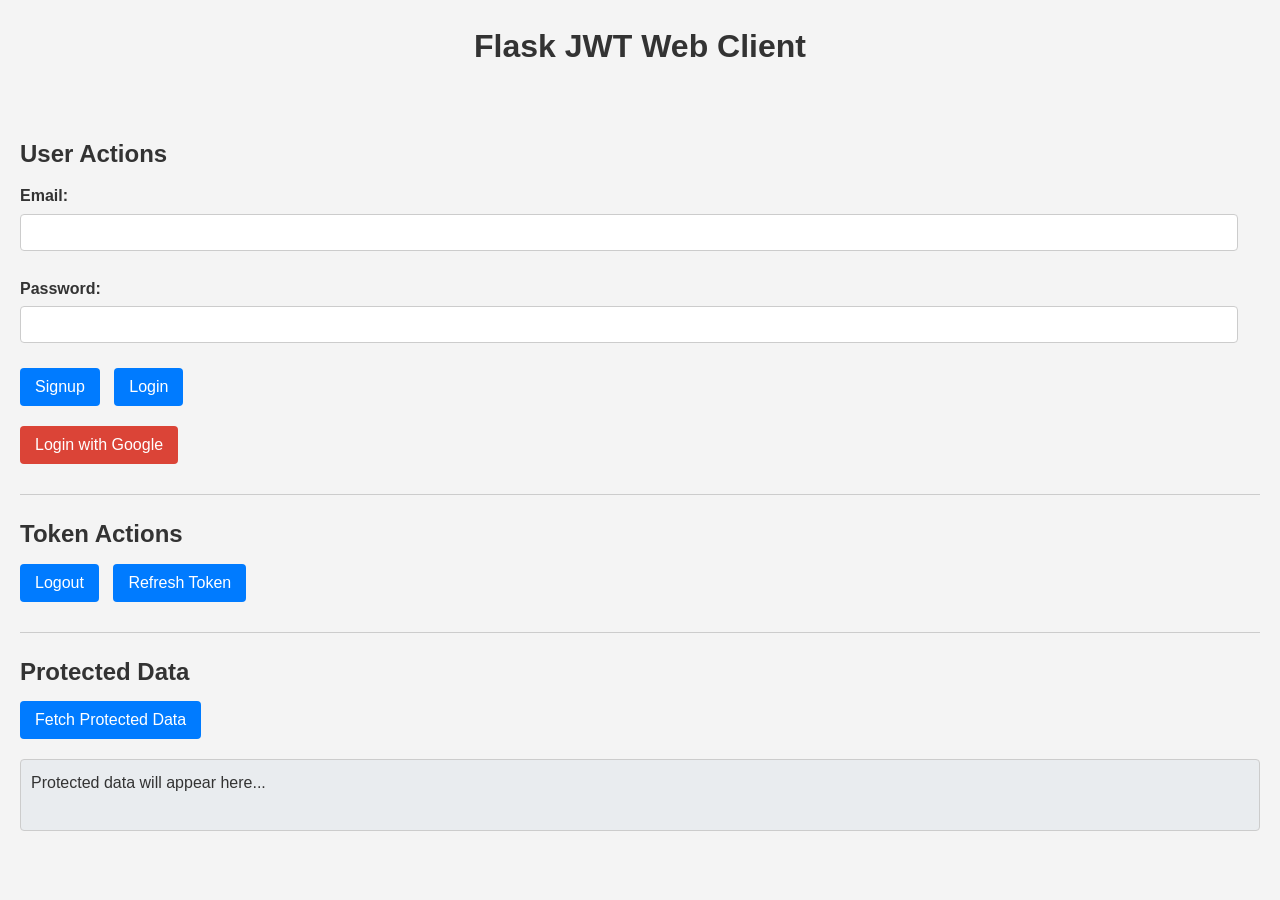
<file: frontend/web-client/index.html>
<!DOCTYPE html>
<html lang="en">
<head>
    <meta charset="UTF-8">
    <meta name="viewport" content="width=device-width, initial-scale=1.0">
    <title>Web Client</title>
    <link rel="stylesheet" href="style.css">
</head>
<body>
    <h1>Flask JWT Web Client</h1>

    <div id="messageArea" style="color: red; margin-bottom: 15px;"></div>

    <h2>User Actions</h2>
    <div>
        <label for="email">Email:</label>
        <input type="email" id="email" name="email" required>
    </div>
    <div>
        <label for="password">Password:</label>
        <input type="password" id="password" name="password" required>
    </div>
    <button id="signupButton">Signup</button>
    <button id="loginButton">Login</button>
    <br>
    <button id="googleLoginButton" style="margin-top: 10px; background-color: #db4437;">Login with Google</button>

    <hr>

    <h2>Token Actions</h2>
    <button id="logoutButton">Logout</button>
    <button id="refreshTokenButton">Refresh Token</button>

    <hr>

    <h2>Protected Data</h2>
    <button id="fetchProtectedButton">Fetch Protected Data</button>
    <div id="protectedDataOutput" style="margin-top: 10px; border: 1px solid #ccc; padding: 10px; min-height: 50px;">
        Protected data will appear here...
    </div>

    <script src="script.js" defer></script>
</body>
</html>
</file>
<file: frontend/web-client/style.css>
body {
    font-family: Arial, sans-serif;
    margin: 20px;
    background-color: #f4f4f4;
    color: #333;
    line-height: 1.6;
}

h1, h2 {
    color: #333;
    margin-bottom: 10px;
}

h1 {
    text-align: center;
    margin-bottom: 20px;
}

hr {
    margin: 20px 0;
    border: 0;
    border-top: 1px solid #ccc;
}

div {
    margin-bottom: 15px;
}

label {
    display: block;
    margin-bottom: 5px;
    font-weight: bold;
}

input[type="email"],
input[type="password"] {
    width: calc(100% - 22px); /* Full width minus padding and border */
    padding: 10px;
    margin-bottom: 10px;
    border: 1px solid #ccc;
    border-radius: 4px;
    box-sizing: border-box; /* So padding doesn't add to width */
}

button {
    padding: 10px 15px;
    margin-right: 10px;
    margin-bottom: 10px; /* For buttons that wrap */
    background-color: #007bff;
    color: white;
    border: none;
    border-radius: 4px;
    cursor: pointer;
    font-size: 1em;
}

button:hover {
    background-color: #0056b3;
}

#messageArea {
    padding: 10px;
    margin-bottom: 20px;
    border: 1px solid transparent;
    border-radius: 4px;
    color: #333; /* Default text color */
}

#messageArea.success {
    background-color: #d4edda;
    border-color: #c3e6cb;
    color: #155724;
}

#messageArea.error {
    background-color: #f8d7da;
    border-color: #f5c6cb;
    color: #721c24;
}

#protectedDataOutput {
    padding: 15px;
    margin-top: 10px;
    border: 1px solid #ddd;
    border-radius: 4px;
    background-color: #e9ecef;
    min-height: 50px;
    word-wrap: break-word; /* To wrap long tokens or messages */
}
</file>
